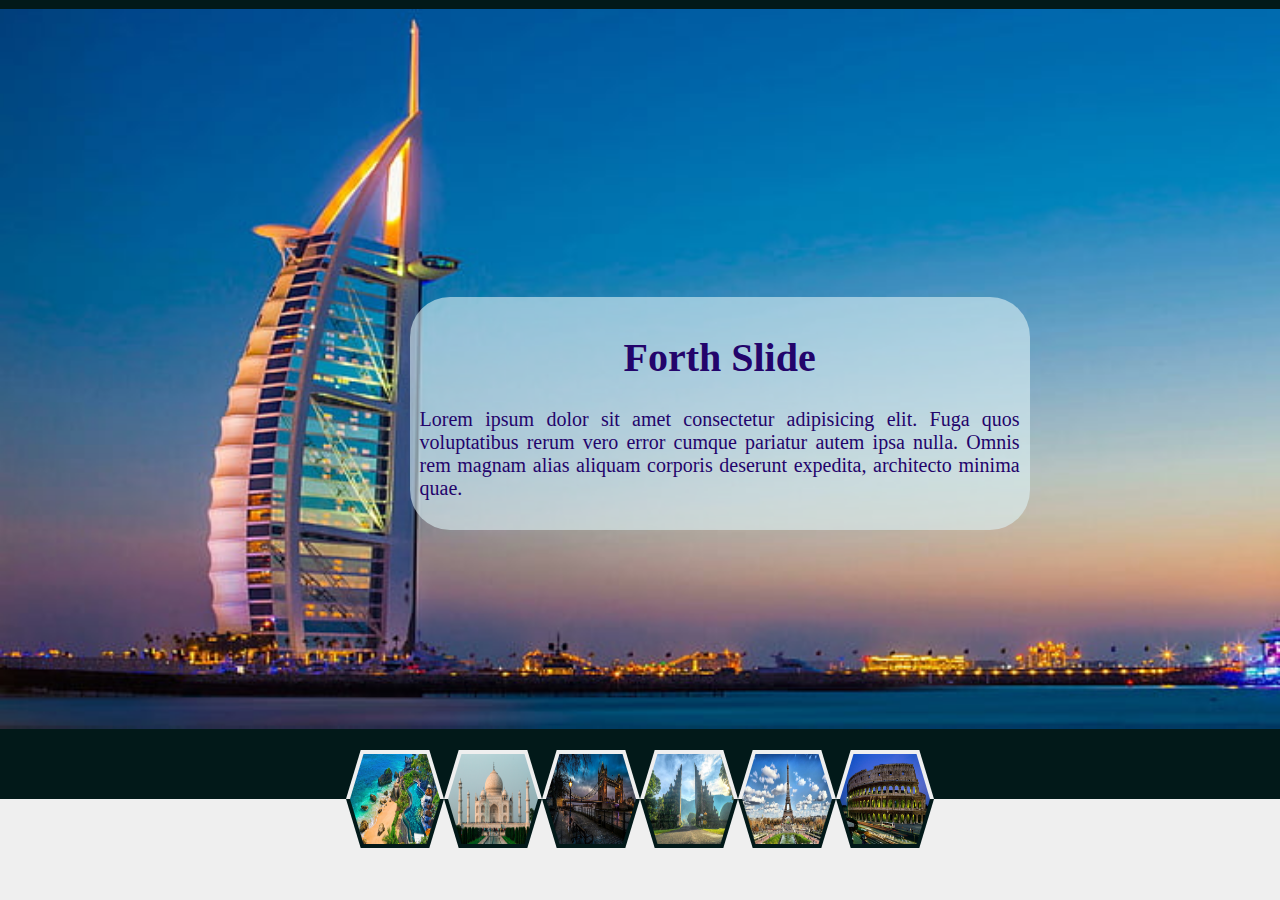
<file: demo1.html>
<!DOCTYPE html>
<html lang="en">
<head>
    <meta charset="UTF-8">
    <meta name="viewport" content="width=device-width, initial-scale=1.0">
    <title>Document</title>
    <style>
        body {
    padding: 0;
    margin: 0;
    box-sizing: border-box;
    --line-offset: calc((10vh + 8px) / 2);
}

.container {
    width: 100vw;
    height: 100vh;
    display: grid;
    grid-template-rows: 5fr 1fr;
    background: #021919;
}

ul {
    list-style: none;
    margin: 0;
    padding: 0;
    justify-content: center;
    display: flex;
}

.tab {
    width: calc(10vh + 8px);
    height: calc(10vh + 8px);
    position: relative;
    display: flex;
    align-items: center;
    justify-content: center;
    clip-path: polygon(0% 50%, 15% 0%, 85% 0%, 100% 50%, 85% 100%, 15% 100%);
    shape-outside: polygon(0% 50%, 15% 0%, 85% 0%, 100% 50%, 85% 100%, 15% 100%);
    z-index: 0;
    transition: width 0.5s;
}

.tab img {
    width: 10vh;
    height: 10vh;
    z-index: 10;
    cursor: pointer;
    clip-path: polygon(0% 50%, 15% 0%, 85% 0%, 100% 50%, 85% 100%, 15% 100%);
    shape-outside: polygon(0% 50%, 15% 0%, 85% 0%, 100% 50%, 85% 100%, 15% 100%);
    transition: width 0.5s;
}

[type=radio] {
    display: none;   
}

.preview-list {
    background: linear-gradient(
        #021919,
        #021919 var(--line-offset),
        #efefef var(--line-offset)
    );
}

.tab {
    background: linear-gradient(
        #efefef,
        #efefef var(--line-offset),
        #021919 var(--line-offset)
    );
}

.tab:hover{
    transform: scale(1.2);
}

[type=radio]:checked ~ label ~ .content{
    text-align: center;
    z-index: 8;
}


[type=radio]:checked ~ label .tab{
    width: 0;
}

.content {
    position: absolute;
    background: #021919;
    top: 1vh;
    left: 0;
    width: 100vw;
    height: 80vh;
    overflow: hidden;
    display: flex;
    align-items: center;
}

.content img {
    height: auto;
    width: 100vw;  
}

#sldtext{
    position: absolute;
    top: 40%;
    left: 32%;
    color: #23046b;
    background-color: rgba(222, 241, 245, 0.6);
    border-radius: 40px;
    padding: 10px;
    width: 600px;
    font-size: 20px;
}

#sldtext p{
    text-align: justify;
}
    </style>
</head>
<body>
    <div class="container col-md-6">
        <div class="full-view col-md-6" ></div>
        <div class="preview-list col-md-6">
            <ul>
                <li>
                    <input type="radio" id="tab-1" name="gallery-group">
                    <label for="tab-1">
                        <div class="tab">
                            <img
                                src="./images/slide1.jpg" />
                        </div>
                    </label>
                    <div class="content col-md-6">
                        <div id="sldtext">
                            <h1>First Slide</h1>
                            <p>Lorem ipsum dolor sit amet consectetur adipisicing elit. Fuga quos voluptatibus rerum vero error cumque pariatur autem ipsa nulla. Omnis rem magnam alias aliquam corporis deserunt expedita, architecto minima quae.</p>
                        </div>                        
                        <img
                            src="./images/slide1.jpg" />
                    </div>
                </li>
                <li>
                    <input type="radio" id="tab-2" name="gallery-group">
                    <label for="tab-2">
                        <div class="tab">
                            <img
                                src="./images/slide2.jpg" />
                        </div>
                    </label>
                    <div class="content col-md-6">
                        <div id="sldtext">
                            <h1>Second Slide</h1>
                            <p>Lorem ipsum dolor sit amet consectetur adipisicing elit. Fuga quos voluptatibus rerum vero error cumque pariatur autem ipsa nulla. Omnis rem magnam alias aliquam corporis deserunt expedita, architecto minima quae.</p>
                        </div>
                        <img
                            src="./images/slide2.jpg" />
                    </div>
                </li>
                <li>
                    <input type="radio" id="tab-3" name="gallery-group">
                    <label for="tab-3">
                        <div class="tab">
                            <img
                                src="./images/slide3.jpg" />
                        </div>
                    </label>
                    <div class="content col-md-6">
                        <div id="sldtext">
                            <h1>Third Slide</h1>
                            <p>Lorem ipsum dolor sit amet consectetur adipisicing elit. Fuga quos voluptatibus rerum vero error cumque pariatur autem ipsa nulla. Omnis rem magnam alias aliquam corporis deserunt expedita, architecto minima quae.</p>
                        </div>
                        <img
                            src="./images/slide3.jpg" />
                    </div>
                </li>
                <li>
                    <input type="radio" id="tab-4" name="gallery-group" checked>
                    <label for="tab-4">
                        <div class="tab">
                            <img
                                src="./images/slide4.jpg" />
                        </div>
                    </label>
                    <div class="content col-md-6">
                        <div id="sldtext">
                            <h1>Forth Slide</h1>
                            <p>Lorem ipsum dolor sit amet consectetur adipisicing elit. Fuga quos voluptatibus rerum vero error cumque pariatur autem ipsa nulla. Omnis rem magnam alias aliquam corporis deserunt expedita, architecto minima quae.</p>
                        </div>
                        <img src="./images/slide4.jpg" />
                    </div>
                </li>
                <li>
                    <input type="radio" id="tab-5" name="gallery-group">
                    <label for="tab-5">
                        <div class="tab">
                            <img
                                src="./images/slide5.jpg" />
                        </div>
                    </label>
                    <div class="content col-md-6">
                        <div id="sldtext">
                            <h1>Fifth Slide</h1>
                            <p>Lorem ipsum dolor sit amet consectetur adipisicing elit. Fuga quos voluptatibus rerum vero error cumque pariatur autem ipsa nulla. Omnis rem magnam alias aliquam corporis deserunt expedita, architecto minima quae.</p>
                        </div>
                            <img src="./images/slide5.jpg" />
                        </div>
                </li>
                <li>
                    <input type="radio" id="tab-6" name="gallery-group">
                    <label for="tab-6">
                        <div class="tab">
                            <img
                                src="./images/slide6.jpg" />
                        </div>
                    </label>
                    <div class="content col-md-6">
                        <div id="sldtext">
                            <h1>Sixth Slide</h1>
                            <p>Lorem ipsum dolor sit amet consectetur adipisicing elit. Fuga quos voluptatibus rerum vero error cumque pariatur autem ipsa nulla. Omnis rem magnam alias aliquam corporis deserunt expedita, architecto minima quae.</p>
                        </div>
                            <img src="./images/slide6.jpg" />
                        </div>
                </li>
                <li>
                    <input type="radio" id="tab-7" name="gallery-group">
                    <label for="tab-7">
                        <div class="tab">
                            <img
                                src="./images/slide7.jpg" />
                        </div>
                    </label>
                    <div class="content col-md-6">
                        <div id="sldtext">
                            <h1>Seventh Slide</h1>
                            <p>Lorem ipsum dolor sit amet consectetur adipisicing elit. Fuga quos voluptatibus rerum vero error cumque pariatur autem ipsa nulla. Omnis rem magnam alias aliquam corporis deserunt expedita, architecto minima quae.</p>
                        </div>
                            <img src="./images/slide7.jpg" />
                        </div>
                </li>
            </ul>
        </div>
    </div>
</body>
</html>
</file>
